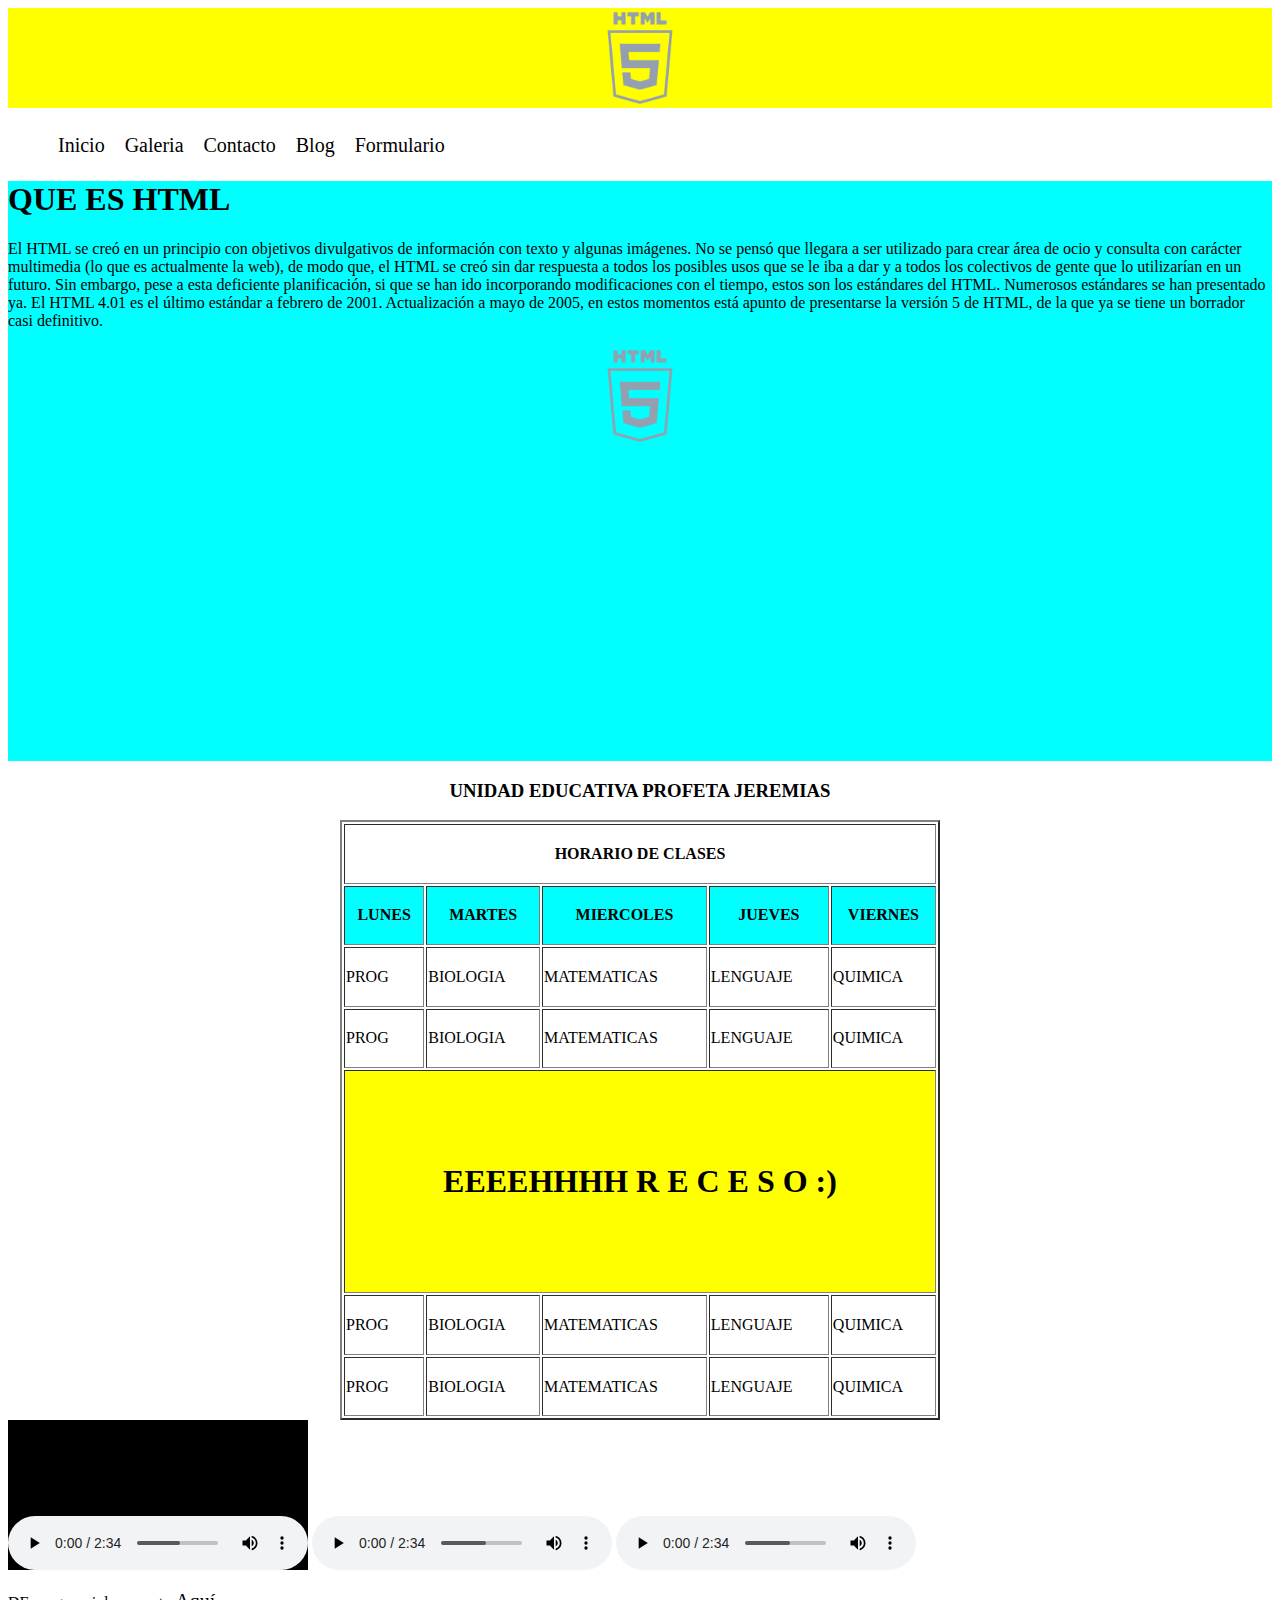
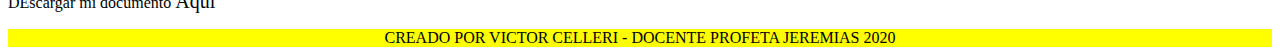
<file: index.html>
<!DOCTYPE html>
<html>
<head>
	<title>LECCION</title>
	<link rel="stylesheet" type="text/css" href="style.css">
</head>
<body>
	<header>
		<img src="html.png">
	</header>

<nav>
	<ul>
		<li><a href="#">Inicio</a></li>
		<li><a href="#">Galeria</a></li>
		<li><a href="#">Contacto</a></li>
		<li><a href="#">Blog</a></li>
		<li><a href="#">Formulario</a></li>
	</ul>
</nav>
 <br><br>
<section>
	<h1>QUE ES HTML</h1>
	<article>
		<p>El HTML se creó en un principio con objetivos divulgativos de información con texto y algunas imágenes. No se pensó que llegara a ser utilizado para crear área de ocio y consulta con carácter multimedia (lo que es actualmente la web), de modo que, el HTML se creó sin dar respuesta a todos los posibles usos que se le iba a dar y a todos los colectivos de gente que lo utilizarían en un futuro. Sin embargo, pese a esta deficiente planificación, si que se han ido incorporando modificaciones con el tiempo, estos son los estándares del HTML. Numerosos estándares se han presentado ya. El HTML 4.01 es el último estándar a febrero de 2001. Actualización a mayo de 2005, en estos momentos está apunto de presentarse la versión 5 de HTML, de la que ya se tiene un borrador casi definitivo.</p>
		<img src="html.png">
	</article>
	<aside>
		<iframe width="560" height="315" src="https://www.youtube.com/embed/tPzq8IufGxE" frameborder="0" allow="accelerometer; autoplay; encrypted-media; gyroscope; picture-in-picture" allowfullscreen></iframe>
	</aside>
</section>

	<table border="2px" align="center" width="600px"  height="600px">
	<CAPTION><H3>UNIDAD EDUCATIVA PROFETA JEREMIAS</H3> </CAPTION>
	<tr><th colspan="5">HORARIO DE CLASES</th></tr>
	
	
	
	<TR style="background-color: cyan"><TH>LUNES</TH><TH>MARTES</TH><th>MIERCOLES</tH><TH>JUEVES</TH><TH>VIERNES</TH></TR>

	<TR><TD>PROG</TD><TD>BIOLOGIA</TD><td>MATEMATICAS</td><TD>LENGUAJE</TD><TD>QUIMICA</TD></TR>

	<TR><TD>PROG</TD><TD>BIOLOGIA</TD><td>MATEMATICAS</td><TD>LENGUAJE</TD><TD>QUIMICA</TD></TR>
	
	<TR><TD COLSPAN="5" ROWSPAN="2" ALIGN="CENTER" style="background-color: yellow" ><h1>EEEEHHHH R   E   C   E   S   O :)</h1></TD></TR>
	<TR></TR>
	
	<TR><TD>PROG</TD><TD>BIOLOGIA</TD><td>MATEMATICAS</td><TD>LENGUAJE</TD><TD>QUIMICA</TD></TR>

	<TR><TD>PROG</TD><TD>BIOLOGIA</TD><td>MATEMATICAS</td><TD>LENGUAJE</TD><TD>QUIMICA</TD></TR>
	
	</table>

	<embed src="music.mp3" type="">
		<video src="music.mp3" controls></video>
		<audio src="music.mp3" controls></audio>
		<p>DEscargar mi documento <a href="exposicion.pptx">Aquí</a> </p>


<footer> CREADO POR VICTOR CELLERI - DOCENTE PROFETA JEREMIAS 2020</footer>
</body>
</html>
</file>
<file: style.css>
header{
	background-color: yellow;
}
img{
	display: block;
	margin: auto;
	width: 100px;
}


section{
	background-color: cyan;
}
footer{
	background-color: yellow;
	text-align: center;
}
iframe{
	display: block;
	margin: auto;
}

li{
	
	list-style: none;
	float: left;
	padding: 10px;
}

a{
	text-decoration: none;
	color: black;
	font-size: 20px;
}
 
 li:hover{
 	background-color: yellow;
 	border-radius: 10px;
 	transition: .2s;
 	
 }
</file>
